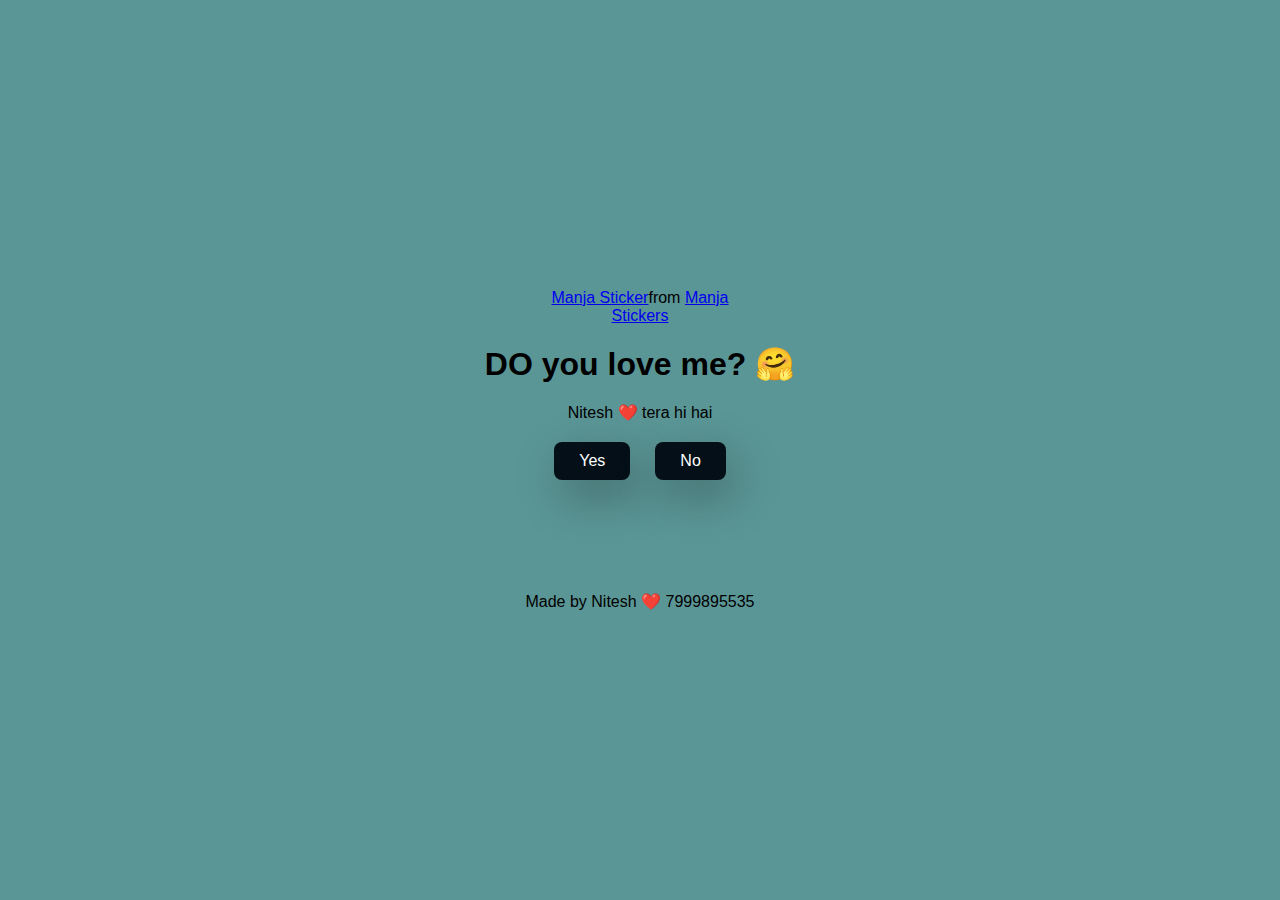
<file: index.html>
<!-- 
    Nitesh Kumar Vishwakarma
    7999895535
    Madhya Pradesh, India
-->

<html lang="en">

<head>
    <meta charset="UTF-8" />
    <meta name="viewport" content="width=device-width, initial-scale=1.0" />
    <title>Nitesh Kumar</title>

    <link rel="stylesheet" href="./style.css" />
</head>

<body>
    <div class="container">
        <div class="tenor-gif-embed" data-postid="22885016" data-share-method="host" data-aspect-ratio="1.04918" data-width="100%">
            <a href="https://tenor.com/view/manja-gif-22885016">Manja Sticker</a
        >from
        <a href="https://tenor.com/search/manja-stickers">Manja Stickers</a>
        </div>
        <script type="text/javascript" async src="https://tenor.com/embed.js"></script>
        <h1>DO you love me? 🤗</h1>
        <p>Nitesh ❤️ tera hi hai</p>

        <div class="btn">
            <a href="yes.html">Yes</a>
            <a href="nitesh.html">No</a>
        </div>
        <br><br><br><br>
        <div class="nit">
            <p>
                Made by Nitesh ❤️ 7999895535
            </p>
        </div>

    </div>


</body>

</html>
</file>
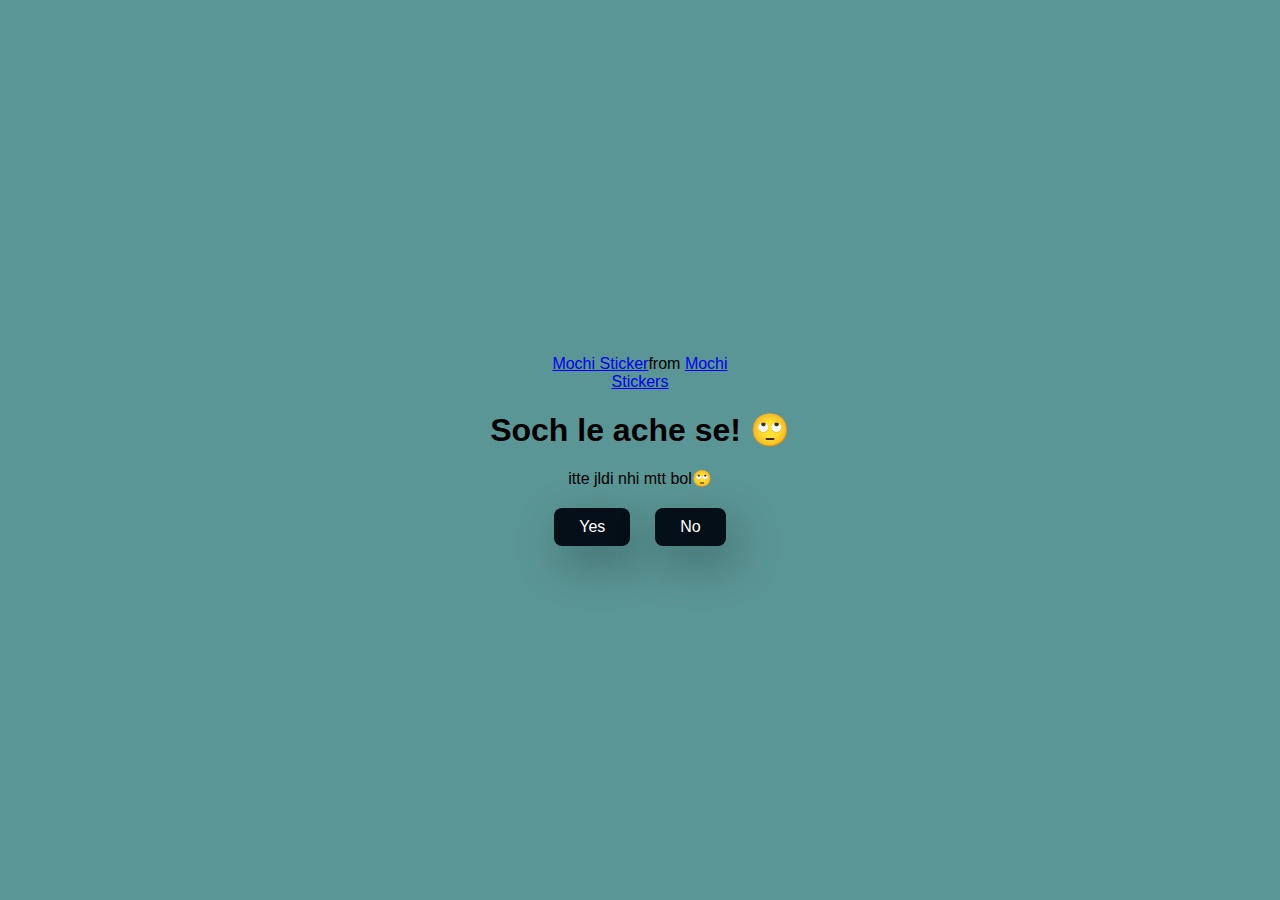
<file: nitesh.html>
<!DOCTYPE html>
<html lang="en">

<head>
    <meta charset="UTF-8" />
    <meta name="viewport" content="width=device-width, initial-scale=1.0" />
    <title>Nitesh Kumar</title>

    <link rel="stylesheet" href="./style.css" />
</head>

<body>
    <div class="container">
        <div class="tenor-gif-embed" data-postid="22050818" data-share-method="host" data-aspect-ratio="1" data-width="100%">
            <a href="https://tenor.com/view/mochi-gif-22050818">Mochi Sticker</a
        >from
        <a href="https://tenor.com/search/mochi-stickers">Mochi Stickers</a>
        </div>
        <script type="text/javascript" async src="https://tenor.com/embed.js"></script>
        <h1>Soch le ache se! 🙄</h1>
        <p>itte jldi nhi mtt bol🙄</p>

        <div class="btn">
            <a href="yes.html">Yes</a>
            <a href="niteshh.html">No</a>
        </div>
    </div>
</body>

</html>
</file>
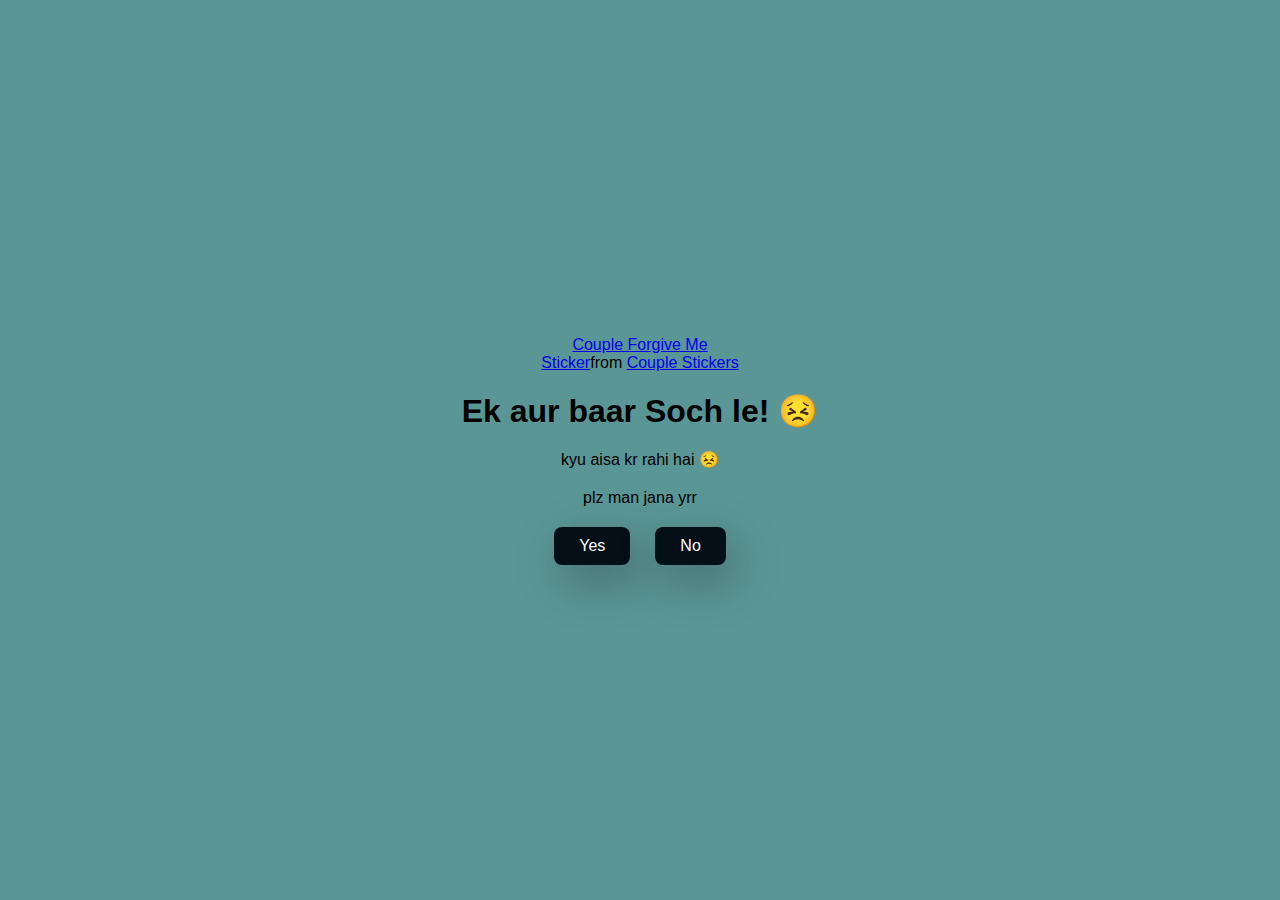
<file: niteshh.html>
<!DOCTYPE html>
<html lang="en">

<head>
    <meta charset="UTF-8" />
    <meta name="viewport" content="width=device-width, initial-scale=1.0" />
    <title>Nitesh Kumar</title>

    <link rel="stylesheet" href="./style.css" />
</head>

<body>
    <div class="container">
        <div class="tenor-gif-embed" data-postid="15195810" data-share-method="host" data-aspect-ratio="1" data-width="100%">
            <a href="https://tenor.com/view/couple-forgive-me-asking-for-forgiveness-begging-crying-gif-15195810">Couple Forgive Me Sticker</a
        >from
        <a href="https://tenor.com/search/couple-stickers">Couple Stickers</a>
        </div>
        <script type="text/javascript" async src="https://tenor.com/embed.js"></script>

        <h1>Ek aur baar Soch le! 😣</h1>
        <p>kyu aisa kr rahi hai 😣</p>
        <p>plz man jana yrr </p>

        <div class="btn">
            <a href="yes.html">Yes</a>
            <a href="niteshhh.html">No</a>
        </div>
    </div>
</body>

</html>
</file>
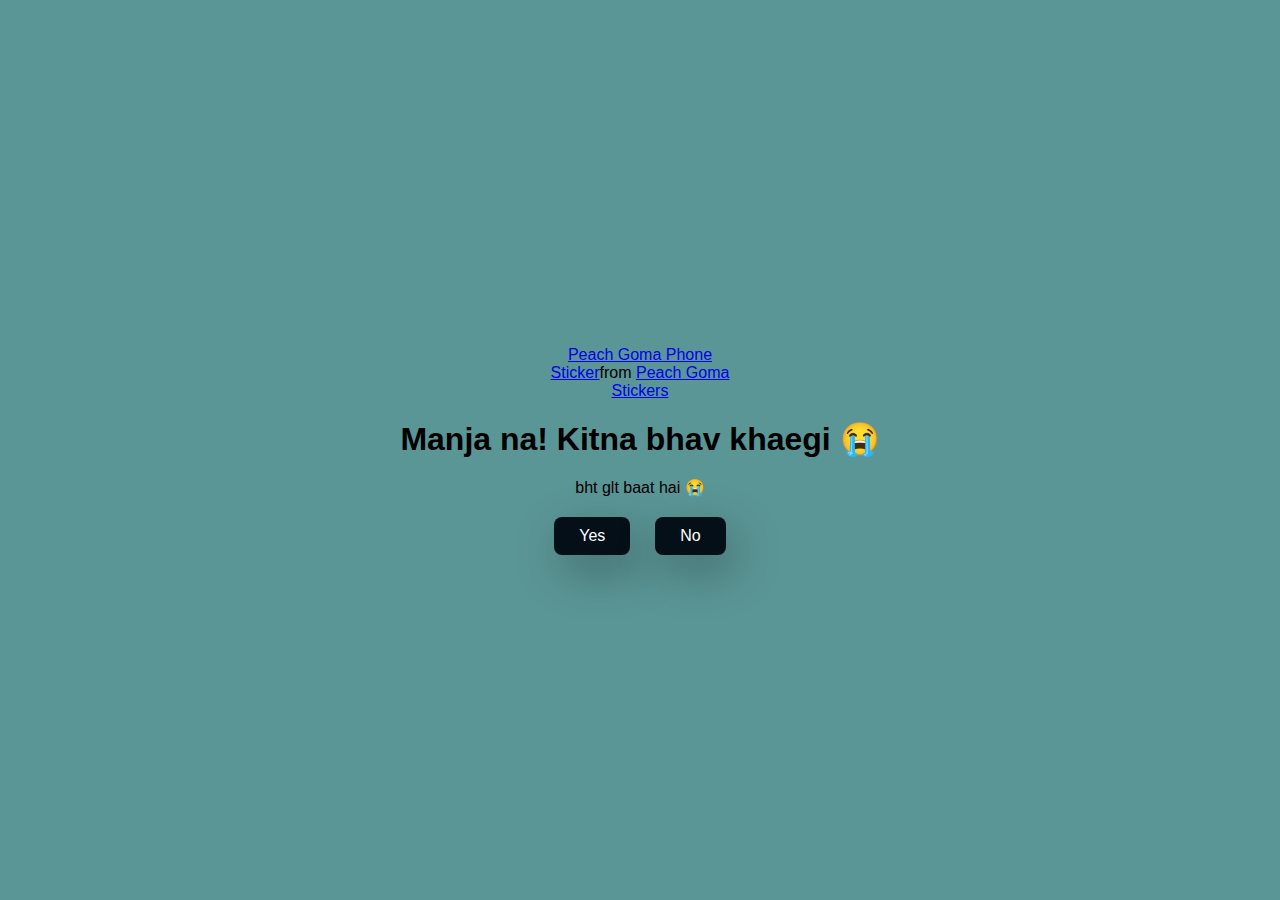
<file: niteshhh.html>
<!DOCTYPE html>
<html lang="en">

<head>
    <meta charset="UTF-8" />
    <meta name="viewport" content="width=device-width, initial-scale=1.0" />
    <title>Nitesh Kumar</title>

    <link rel="stylesheet" href="./style.css" />
</head>

<body>
    <div class="container">
        <div class="tenor-gif-embed" data-postid="15974530976611222074" data-share-method="host" data-aspect-ratio="1.26923" data-width="100%">
            <a href="https://tenor.com/view/peach-goma-phone-gif-15974530976611222074">Peach Goma Phone Sticker</a
        >from
        <a href="https://tenor.com/search/peach+goma-stickers"
          >Peach Goma Stickers</a
        >
      </div>
      <script
        type="text/javascript"
        async
        src="https://tenor.com/embed.js"
      ></script>

      <h1>Manja na! Kitna bhav khaegi 😭</h1>
      <p>bht glt baat hai 😭</p>

      <div class="btn">
        <a href="yes.html">Yes</a>
            <a href="#" id="move-random">No</a>
        </div>
    </div>

    <script src="./script.js"></script>
</body>

</html>
</file>
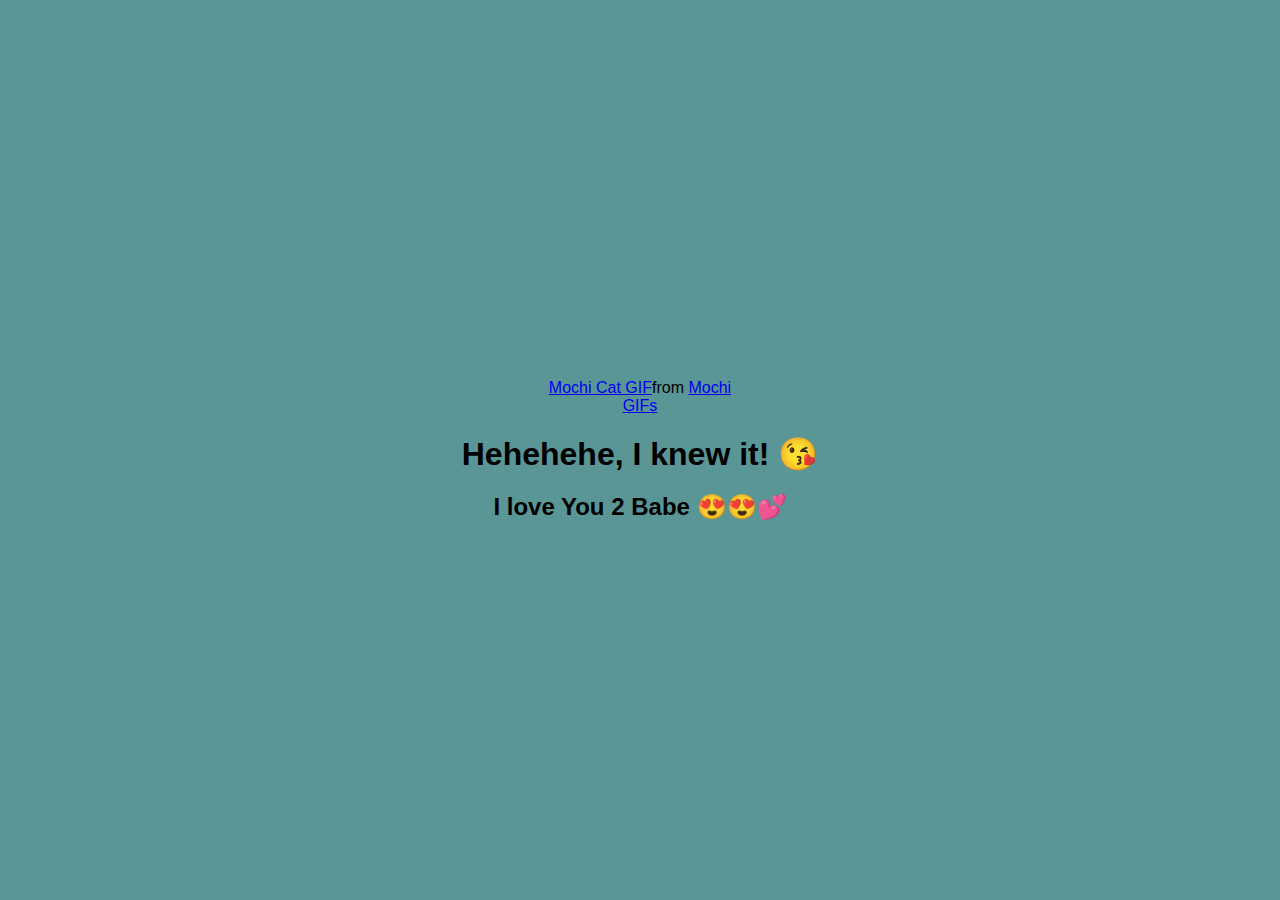
<file: yes.html>
<!DOCTYPE html>
<html lang="en">

<head>
    <meta charset="UTF-8" />
    <meta name="viewport" content="width=device-width, initial-scale=1.0" />
    <title>Nitesh Kumar</title>

    <link rel="stylesheet" href="./style.css" />
</head>

<body>
    <div class="container">
        <div class="tenor-gif-embed" data-postid="253027946666209433" data-share-method="host" data-aspect-ratio="1.37853" data-width="100%">
            <a href="https://tenor.com/view/mochi-cat-mochi-and-goma-goma-and-peach-mochi-mochi-peach-cat-gif-gif-253027946666209433">Mochi Cat GIF</a
        >from <a href="https://tenor.com/search/mochi-gifs">Mochi GIFs</a>
        </div>
        <script type="text/javascript" async src="https://tenor.com/embed.js"></script>
        <h1>Hehehehe, I knew it! 😘</h1>
        <h2>I love You 2 Babe 😍😍💕</h2>
    </div>
</body>

</html>
</file>
<file: style.css>
* {
    margin: 0;
    padding: 0;
    box-sizing: border-box;
    font-family: sans-serif;
}

body {
    width: 100%;
    min-height: 100vh;
    display: flex;
    justify-content: center;
    align-items: center;
    background-color: #5b9696;
}

.container {
    display: flex;
    flex-direction: column;
    text-align: center;
    align-items: center;
    gap: 20px;
    max-width: 500px;
    margin: 20px;
}

.container .tenor-gif-embed {
    max-width: 200px;
}

.container .btn {
    display: flex;
    gap: 25px;
}

.btn a {
    text-decoration: none;
    color: #ffffff;
    background: #040f17;
    padding: 10px 25px;
    border-radius: 8px;
    box-shadow: 0.5rem 1rem 3rem hsl(0, 0%, 0%, 0.3);
}
</file>
